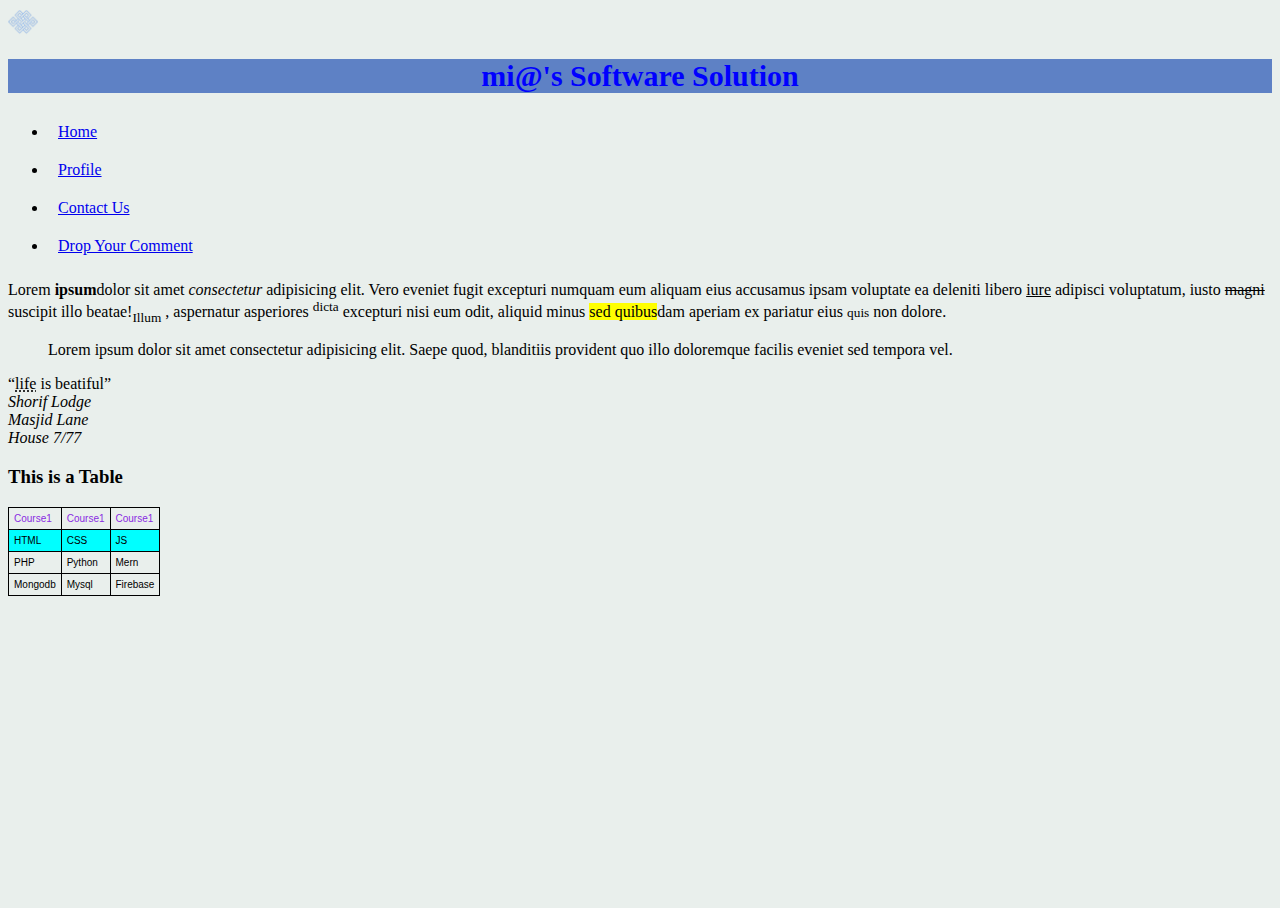
<file: index.html>
<!DOCTYPE html>
<html lang="en">
<head>
    <meta charset="UTF-8">
    <meta http-equiv="X-UA-Compatible" content="IE=edge">
    <meta name="viewport" content="width=h1, initial-scale=1.0">
    <title>mi@'s software solution</title>
    <link rel="stylesheet" href="css/mia.css">
    <!--<script src="js/sam.js">
    </script>-->
    <!--favcon/tittle icon-->
    <link rel="icon" type="image/x-icon" href="img/log1.png">
    <img src="img/log1.png" alt="company logo"> 
</head>

<body>
    <h1 style="color: blue;">
        mi@'s Software Solution
    </h1>
    <header>
        <ul>
            <li><a href="index.html">Home</a></li>
            <li><a href="about.html">Profile</a></li>
            <li><a href="contactus.html">Contact Us</a></li>
            <li><a href="feedback.html">Drop Your Comment</a></li>
        </ul>
    </header>
    <P>Lorem  <strong>ipsum</strong>dolor sit amet <em>consectetur</em> adipisicing elit. Vero eveniet fugit excepturi numquam eum aliquam eius accusamus ipsam voluptate ea deleniti 
        libero <u>iure</u> adipisci 
        voluptatum, iusto <del>magni</del> suscipit
         illo beatae!<sub>Illum</sub> , aspernatur 
         asperiores <sup>dicta</sup> excepturi nisi 
          eum odit, 
         aliquid minus <mark>sed quibus</mark>dam aperiam ex pariatur 
         eius <small>quis</small> non dolore. </P>
         
         <blockquote>Lorem ipsum dolor sit amet consectetur adipisicing elit. Saepe quod, blanditiis provident quo illo doloremque 
            facilis eveniet sed
             tempora vel.</blockquote>
             <q><abbr title="your life">life</abbr> is beatiful</q>
             <address>
                Shorif Lodge<br>
                Masjid Lane<br>
                House 7/77
             </address>
        <h3>This is a Table</h3>
        <table>
            <tr style="color: blueviolet;">
                <td>Course1</td>
                <td>Course1</td>
                <td>Course1</td>
            </tr>
            <tr style="background-color: aqua;">
                <td>HTML</td>
                <td>CSS</td>
                <td>JS</td>
            </tr>
            <tr>
                <td>PHP</td>
                <td>Python</td>
                <td>Mern</td>
            </tr>
            <tr>
                <td>Mongodb</td>
                <td>Mysql</td>
                <td>Firebase</td>
            </tr>
        </table>   

          <!--html ID and Class  -->
    <iframe src="https://www.prothomalo.com/bangladesh/district/18hk5bc16c">
    </iframe>
             
</body>
</html>
</file>
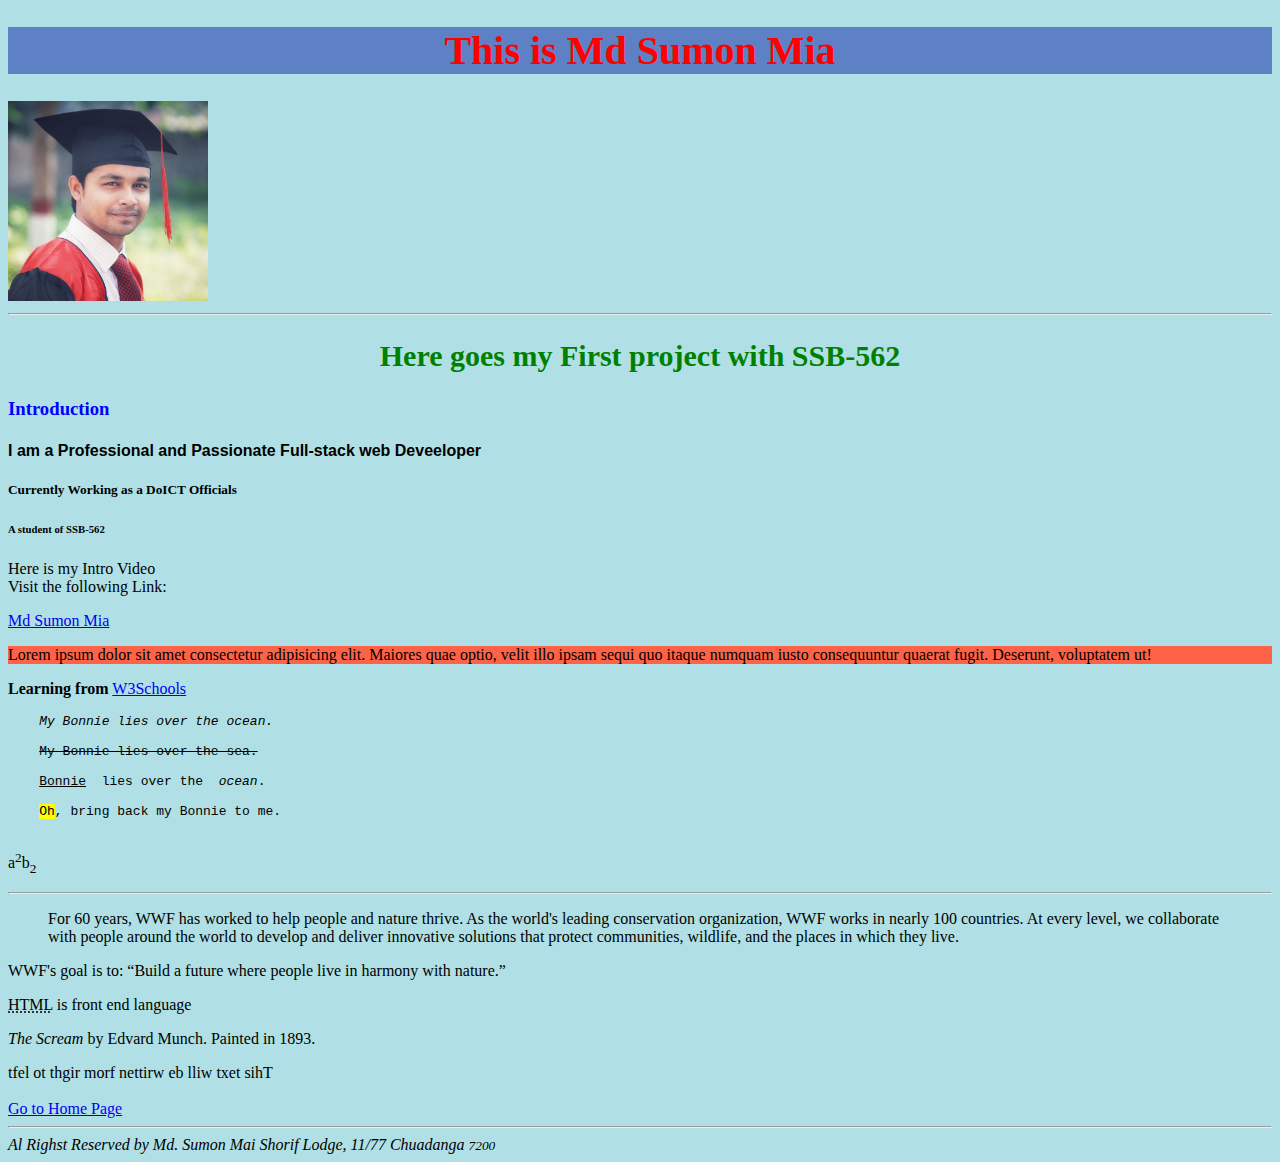
<file: about.html>
<!DOCTYPE html>
<html lang="en">
<head>
    <meta charset="UTF-8">
    <meta http-equiv="X-UA-Compatible" content="IE=edge">
    <meta name="viewport" content="width=device-width, initial-scale=1.0">
    <title>Md.Sumon Mia</title>
    <link rel="stylesheet" href="css/about.css">
</head>
<body style="background-color: powderblue;">

<h1 style="font-size: 40px; color: red;">This is Md Sumon Mia</h1>
<img src="img/sumon.jpg" alt="sumon" height="200px" width="200px">
<hr>
<h2 style="font-size: 30px; color: green;text-align: center;">Here goes my First project with SSB-562</h2>
<h3 style="color:blue">Introduction</h3>
<h4 style="font-family: Verdana, Geneva, Tahoma, sans-serif;">I am a Professional and Passionate Full-stack web Deveeloper</h4>
<h5>Currently Working as a DoICT Officials</h5>
<h6>A student of SSB-562</h6>
<P> Here is my Intro Video <br> Visit the following Link: </P>
<a href="https://www.youtube.com/watch?v=RBB2rV7q9n0"> Md Sumon Mia</a>

<p style="background-color:tomato;"My first paragraph.<br> Lorem ipsum dolor sit amet consectetur adipisicing elit. Maiores quae optio, velit illo 
    ipsam sequi quo itaque numquam iusto consequuntur quaerat fugit. Deserunt, voluptatem ut!</p>
<p><strong>Learning from</strong> <a href="https://www.w3schools.com"> W3Schools</a></p>
<pre>
    <i>My Bonnie lies over the ocean.</i>
  
    <del>My Bonnie lies over the sea.</del>
  
    <ins>Bonnie</ins>  lies over the <em> ocean</em>.
  
    <mark>Oh</mark>, bring back my Bonnie to me.
  </pre>
<P>a<sup>2</sup>b<sub>2</sub></P>
<hr>
<blockquote cite="http://www.worldwildlife.org/who/index.html">
    For 60 years, WWF has worked to help people and nature thrive. As the world's leading conservation organization, WWF works in nearly 100 countries. At every level, we collaborate with people around the world to develop and deliver innovative solutions that protect communities, wildlife, and the places in which they live.
    </blockquote>
    <p>WWF's goal is to: <q>Build a future where people live in harmony with nature.</q></p>
    <p><abbr title="Hyper Text Markup Language">HTML</abbr> is front end language</p>
    <p><cite>The Scream</cite> by Edvard Munch. Painted in 1893.</p>
    <bdo dir="rtl">This text will be written from right to left</bdo>
    <br>
    <br>
    <a href="index.html">Go to Home Page</a>
<hr>
<address>
    Al Righst Reserved by
    Md. Sumon Mai
    Shorif Lodge, 11/77
    Chuadanga <small>7200</small>
</address>    
</body>
</html>
</file>
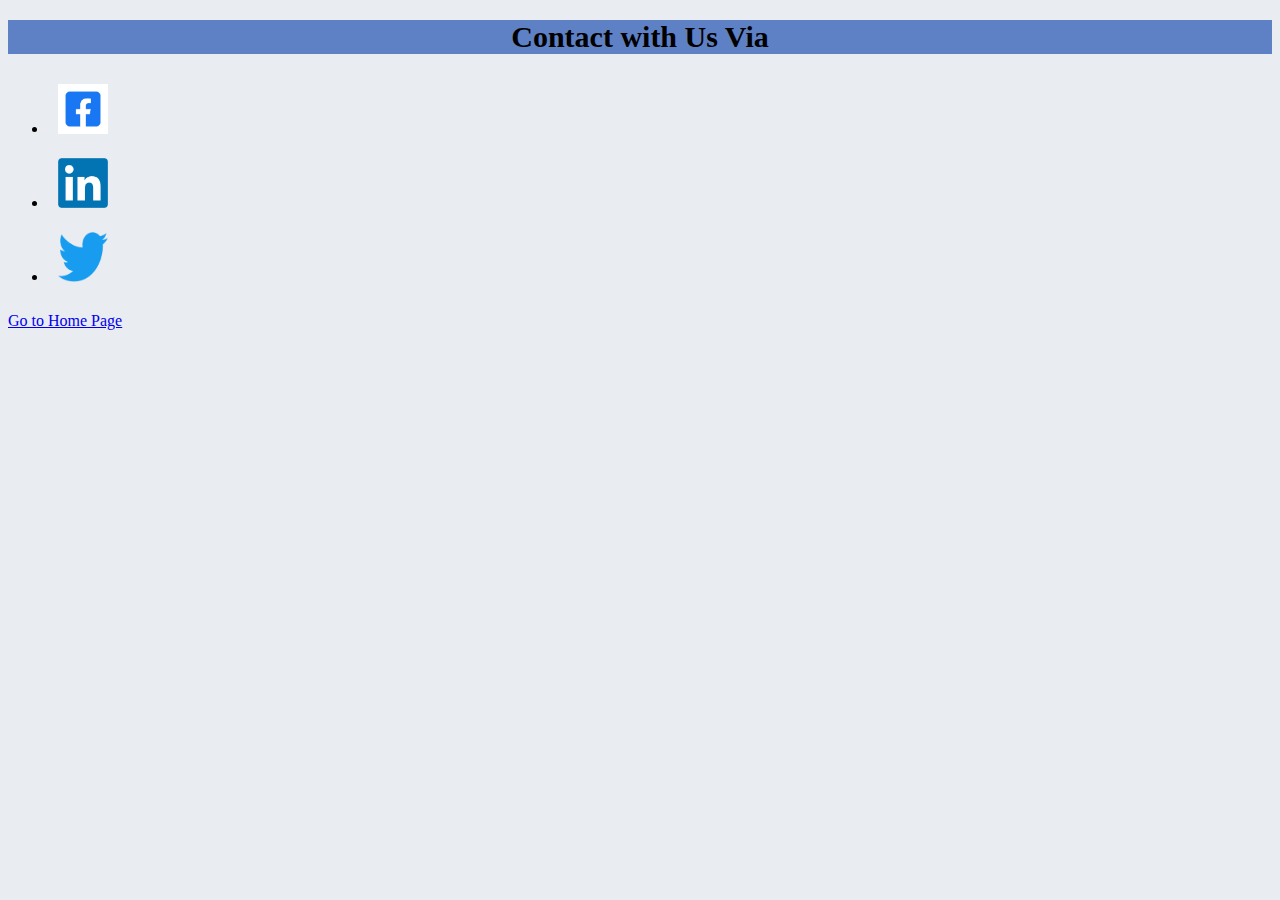
<file: contactus.html>
<!DOCTYPE html>
<html lang="en">
<head>
    <meta charset="UTF-8">
    <meta name="viewport" content="width=device-width, initial-scale=1.0">
    <title>Contact Us</title>
    <link rel="stylesheet" href="css/about.css">
</head>
<body>
    <h1>Contact with Us Via</h1>
    <ul class="links">
        <li><a href="https://web.facebook.com/sumonmia.md77/"> <img src="img/facebook.jpg" alt="facebook" height="50px" width="50px"></a></li>
        <li><a href="https://www.linkedin.com/in/sumonmia77/"> <img src="img/linkedin.png" alt="linkedin" height="50px" width="50px"></a></li>
        <li><a href="https://twitter.com/sumon_mia77"> <img src="img/twitter.png" alt="twitter" height="50px" width="50px"></a></li>
    </ul>
    <a href="index.html">Go to Home Page</a>
</body>
</html>
</file>
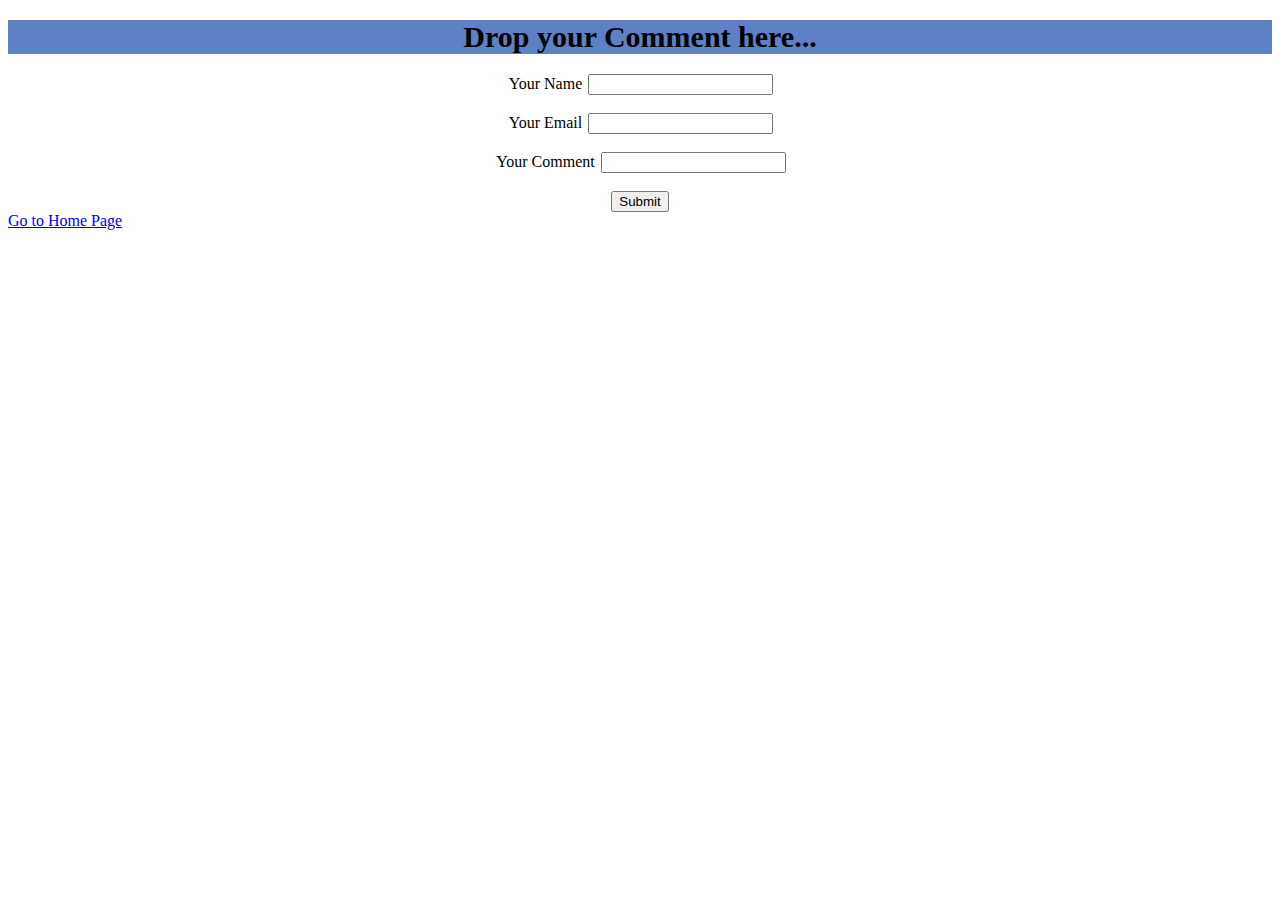
<file: feedback.html>
<!DOCTYPE html>
<html lang="en">
<head>
    <meta charset="UTF-8">
    <meta name="viewport" content="width=device-width, initial-scale=1.0">
    <title>Drop Your Comment</title>
    <link rel="stylesheet" href="css/about.css">
    
</head>
<body style="background-color: #fff;">
    <h1>Drop your Comment here...</h1>
    <form action="">
        <label for="name">Your Name</label>
        <input type="text" id="name" name="name"><br><br>
        <label for="email">Your Email</label>
        <input type="email" id="email" name="email"><br><br>
        <label for="comment"> Your Comment</label>
        <input type="textarea" id="comment" name="comment"><br><br>
        <input type="submit" name="submit">

    </form>
    <a href="index.html">Go to Home Page</a>
</body>
</html>
</file>
<file: css/mia.css>
body{
    background: #e9efec;
}
head{
    background: #5e81c5;
}
h1{
    background: #5e81c5;
    font-size: 30px;
    text-align: center;
}
img{
    max-width: 30px;
    max-height: 30px;
}
table{
    font-family: sans-serif;
    font-size: 10px;
    border-collapse: collapse;

}
td,th{
    border: 1px solid #000000;
    padding: 5px;;
}
iframe{
    border: 0px;
    height: 300px;
    width: 300px;
}
li{
    
    padding: 10px;
    
}
</file>
<file: css/about.css>
body{
    background: #e9ecf1;
}
h1{
    background: #5e81c5;
    font-size: 30px;
    text-align: center;
}

li{
    padding: 10px;
    
}
form{
    text-align: center;
    background: #fff;
    
}
label, name{
    padding: 2px;
    padding-top: 5px;
}
</file>
